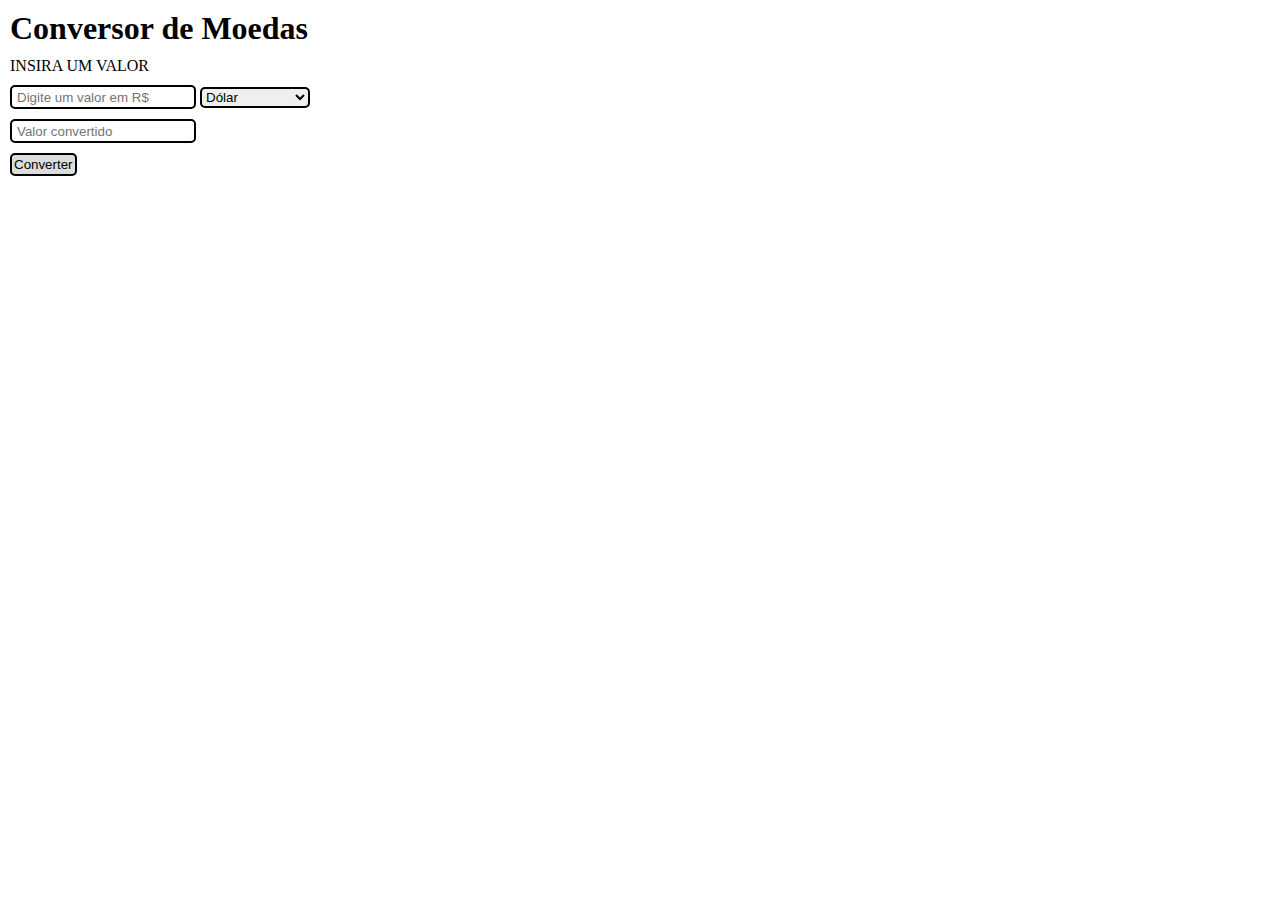
<file: Conversão de Moedas/index.html>
<!DOCTYPE html>
<html lang="en">

<head>
    <meta charset="UTF-8">
    <meta name="viewport" content="width=device-width, initial-scale=1.0">
    <link rel="stylesheet" href="style.css">
    <script src="jquery-3.7.1.min.js"></script>
    <title>Document</title>
</head>

<body>

    <h1 class="titulo">Conversor de Moedas</h1>

    <p>INSIRA UM VALOR</p>
    
    <div class="container">
        <div>
            <label for="valorReais"></label>
            <input type="text" class="form-control" id="valorReais" placeholder="Digite um valor em R$">

            <select name="select" id="moedas" onchange="selectMoeda()">
                <option value="valor1">Dólar</option>
                <option value="valor2">Euro</option>
                <option value="valor3">Libra Esterlina</option>
                <option value="valor4">Iene</option>
                <option value="valor5">Franco Suíço</option>
            </select>
        </div>
        <div>
            
            
            <label for="valorConvertido"></label>
            <input type="text" class="form-control" id="valorConvertido" placeholder="Valor convertido">
            <div id="pintoDuro"></div>
        </div>
        <button id="botao">Converter</button>
    </div>

    


    <script src="index.js"></script>
</body>

</html>
</file>
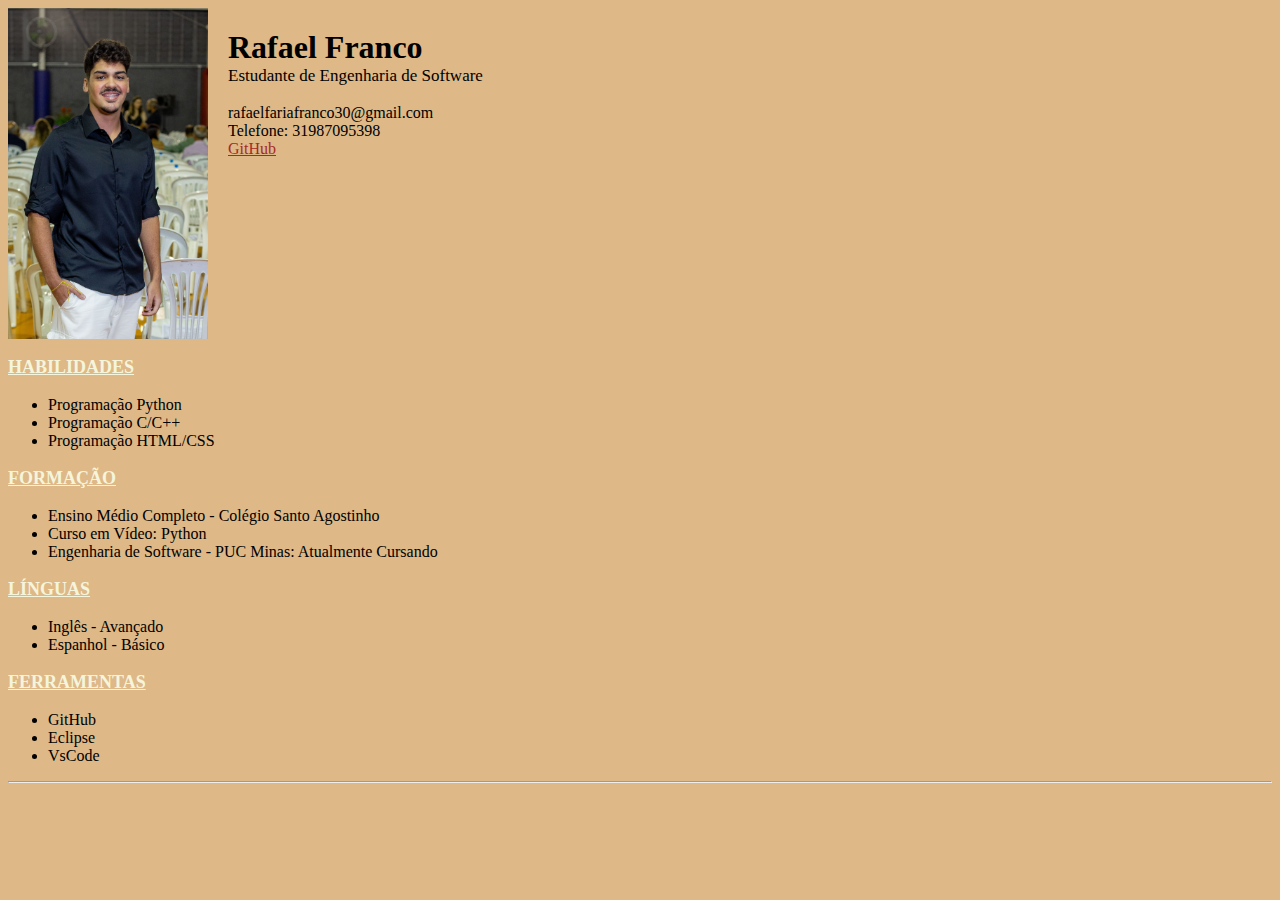
<file: Curriculo-Exemplo/index.html>
<!DOCTYPE html>
<html lang="en">

<head>
    <meta charset="UTF-8">
    <meta name="viewport" content="width=device-width, initial-scale=1.0">
    <title>Curriculo</title>
    <link rel="stylesheet" href="style.css">
</head>

<body>
    <div class="header-container">
        <div class="header-img">
            <img class="header-img" src="fotos/perfil.jpg" alt="foto perfil">
        </div>
        <div class="header-info">
            <h1>Rafael Franco</h1>
            <p>Estudante de Engenharia de Software</p> <br>
            <p2>rafaelfariafranco30@gmail.com</p2> <br>
            <p4>Telefone: 31987095398</p4> <br>
            <p3><a class="link" href="https://github.com/RafaelFFranco">GitHub</a></p3>
        </div>
    </div>

    <nav>
        <h3 class="titulos"><u>HABILIDADES</u></h3>
        <ul>
            <li>Programação Python</li>
            <li>Programação C/C++</li>
            <li>Programação HTML/CSS</li>
        </ul>

        <h3 class="titulos"><u>FORMAÇÃO</u></h3>
        <ul>
            <li>Ensino Médio Completo - Colégio Santo Agostinho</li>
            <li>Curso em Vídeo: Python</li>
            <li>Engenharia de Software - PUC Minas: Atualmente Cursando</li>
        </ul>

        <h3 class="titulos"><u>LÍNGUAS</u></h3>
        <ul>
            <li>Inglês - Avançado</li>
            <li>Espanhol - Básico</li>
        </ul>
        <h3 class="titulos"><u>FERRAMENTAS</u></h3>
        <ul>
            <li>GitHub</li>
            <li>Eclipse</li>
            <li>VsCode</li>
        </ul>

        <hr>
    </nav>
</body>
</html>
</file>
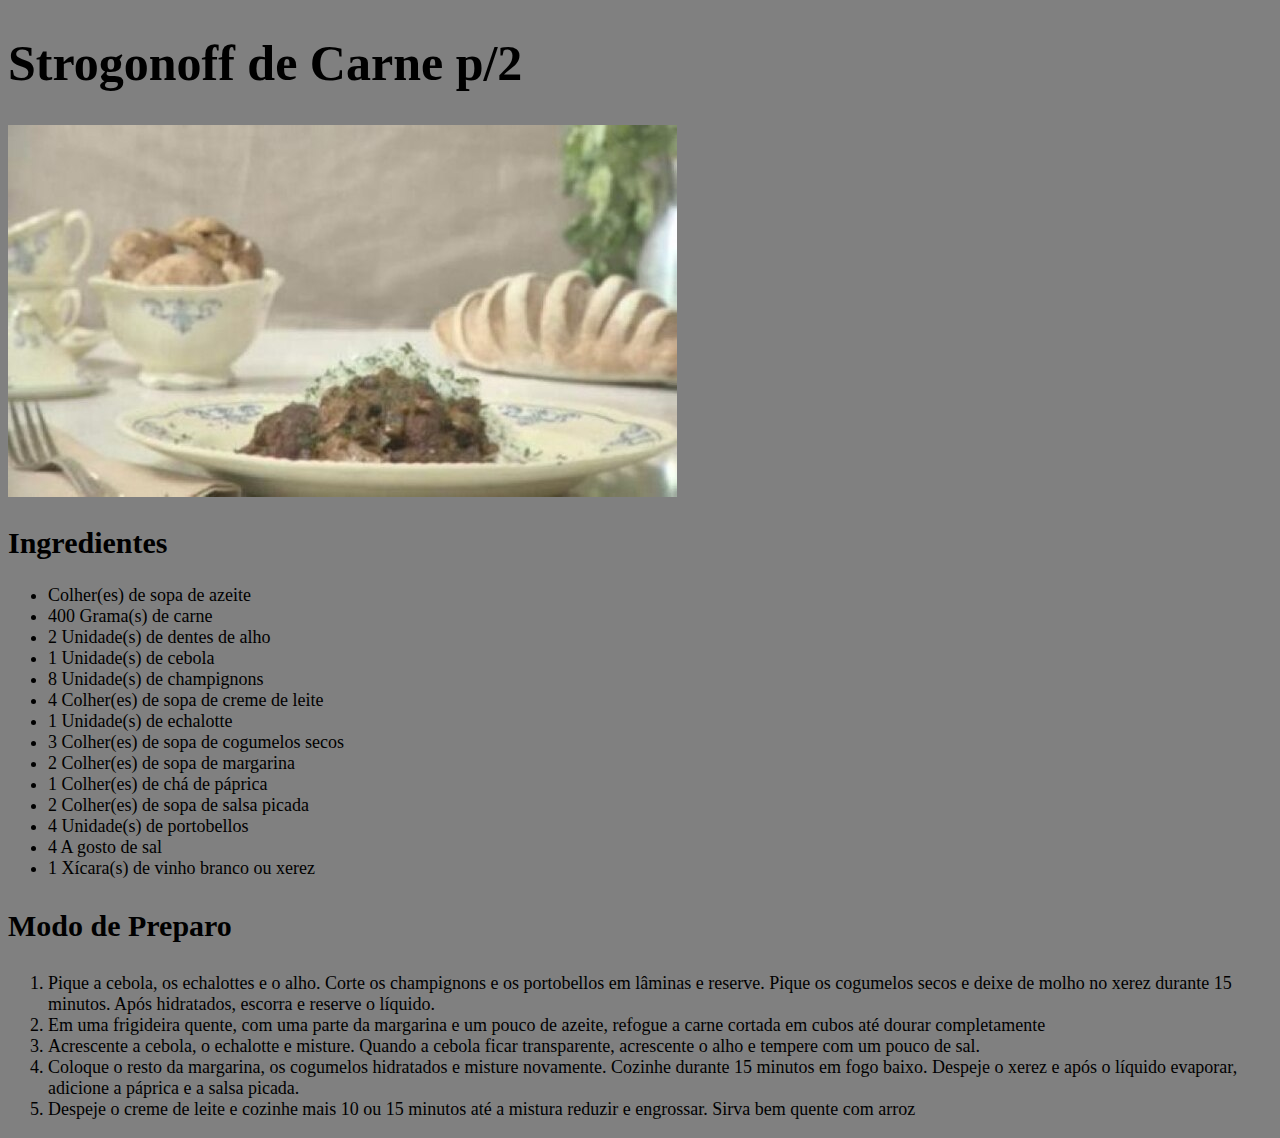
<file: Site Strogonoff/index.html>
<!DOCTYPE html>
<html lang="en">
<head>
    <meta charset="UTF-8">
    <meta name="viewport" content="width=device-width, initial-scale=1.0">
    <title>Document</title>
    <link rel="stylesheet" href="style.css">
</head>
<body>
    <h1>Strogonoff de Carne p/2</h1>  
    <img src="imagens/strogonoff.jpg"/>
  
    <h2 class="titulo"> Ingredientes </h2>
    <ul> 
        <li> Colher(es) de sopa de azeite</li> 
        <li> 400 Grama(s) de carne</li> 
        <li> 2 Unidade(s) de dentes de alho</li> 
        <li> 1 Unidade(s) de cebola</li> 
        <li> 8 Unidade(s) de champignons</li> 
        <li> 4 Colher(es) de sopa de creme de leite</li> 
        <li> 1 Unidade(s) de echalotte</li> 
        <li> 3 Colher(es) de sopa de cogumelos secos</li> 
        <li> 2 Colher(es) de sopa de margarina</li> 
        <li> 1 Colher(es) de chá de páprica</li> 
        <li> 2 Colher(es) de sopa de salsa picada</li> 
        <li> 4 Unidade(s) de portobellos</li> 
        <li> 4 A gosto de sal</li> 
        <li> 1 Xícara(s) de vinho branco ou xerez</li> 
    </ul>
     
    <h3 class="titulo">Modo de Preparo</h3>
    <ol>
        <li>Pique a cebola, os echalottes e o alho. Corte os champignons e os portobellos em lâminas e reserve. Pique os cogumelos secos e deixe de molho no xerez durante 15 minutos. Após hidratados, escorra e reserve o líquido.</li>
        <li>Em uma frigideira quente, com uma parte da margarina e um pouco de azeite, refogue a carne cortada em cubos até dourar completamente</li>
        <li>Acrescente a cebola, o echalotte e misture. Quando a cebola ficar transparente, acrescente o alho e tempere com um pouco de sal.</li>
        <li>Coloque o resto da margarina, os cogumelos hidratados e misture novamente. Cozinhe durante 15 minutos em fogo baixo. Despeje o xerez e após o líquido evaporar, adicione a páprica e a salsa picada.</li>
        <li>Despeje o creme de leite e cozinhe mais 10 ou 15 minutos até a mistura reduzir e engrossar. Sirva bem quente com arroz </li>
    </ol>
</body>
</html>
</file>
<file: Conversão de Moedas/style.css>
*{
    margin: 0px;
    padding: 0px;
    border: 0px;
}
.titulo{
    margin: 10px;
}
.form-control{
    margin-top: 10px;
    border: 2px solid;
    border-radius: 5px;
    padding-left: 5px;
    height: 20px;
}
.container{
    margin-left: 10px;
}
button{
    margin-top: 10px;
    background-color: gainsboro;
    padding: 2px;
    border: 2px solid;
    border-radius: 5px;
}
.botoes{
    margin-left: 10px; ;
}
p{
    margin-left: 10px;
}

select{
    border: 2px solid;
    border-radius: 5px;
}
</file>
<file: Curriculo-Exemplo/style.css>
body{
    background-color:burlywood;
}
.titulos{
    font-size: 18px;
    color:beige;
}
p{
    font-size: 17px;   
}
.header-container {
    overflow:hidden; /* Para evitar que o conteúdo flutuante cause problemas de layout */
}

.header-info {
    float: left; /* Para alinhar à esquerda */
    margin-right: 20px; /* Espaçamento entre a imagem e o texto */
}
.header-info h1 {
     margin-bottom: 0px; /* Espaçamento entre o nome e o resumo */
}

.header-info p {
    margin: 0; /* Remover margens padrão */
}

.header-img {
    float: left; /* Para alinhar à esquerda */
    margin-right: 20px; /* Espaçamento entre a imagem e o texto */
    width: 200px;
}
.link{
    color:brown;
}
.titulos-centro{
    text-align: center;
    margin-top: 0;
    font-size: 18px;
    color:beige;
}
</file>
<file: Site Strogonoff/style.css>
body {
    background-color: grey;
}
h1{
    font-size: 50px;
  }
.titulo{
    font-size: 30px;
}
ul{
    font-size: 18px;
}
ol{
    font-size: 18px;
}
</file>
